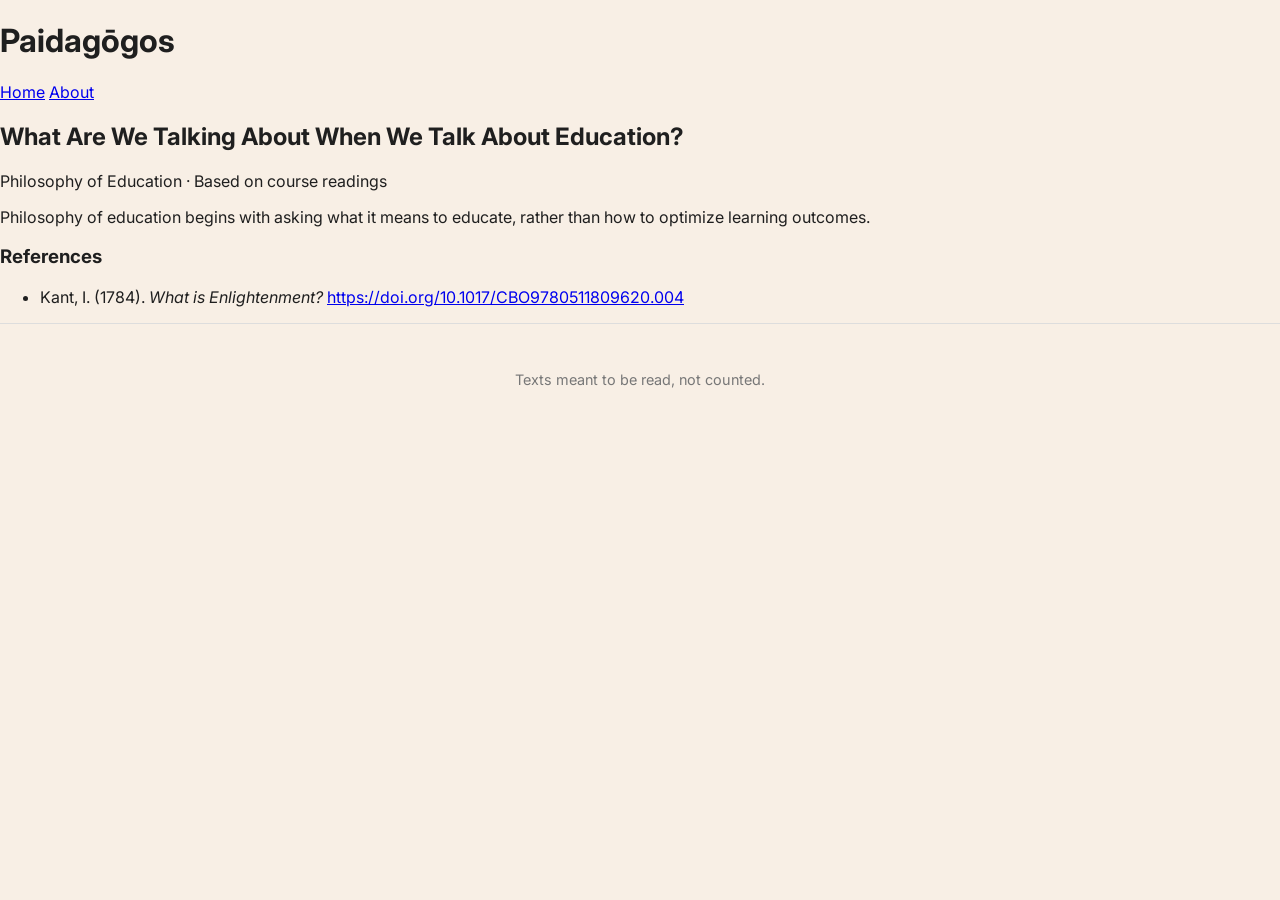
<file: article.html>
<!DOCTYPE html>
<html lang="en">
<head>
  <meta charset="UTF-8">
  <title>What Are We Talking About When We Talk About Education?</title>
  <link rel="stylesheet" href="style.css">
</head>

<body>
  <header class="site-header">
    <h1>Paidagōgos</h1>
    <nav>
      <a href="index.html">Home</a>
      <a href="#">About</a>
    </nav>
  </header>

  <main class="article">
    <h2>What Are We Talking About When We Talk About Education?</h2>

    <p class="article-meta">
      Philosophy of Education · Based on course readings
    </p>

    <p>
      Philosophy of education begins with asking what it means to educate,
      rather than how to optimize learning outcomes.
    </p>

    <h3>References</h3>
    <ul class="references">
      <li>
        Kant, I. (1784). <em>What is Enlightenment?</em>
        <a href="https://doi.org/10.1017/CBO9780511809620.004" target="_blank">
          https://doi.org/10.1017/CBO9780511809620.004
        </a>
      </li>
    </ul>
  </main>

  <footer class="site-footer">
    <p>Texts meant to be read, not counted.</p>
  </footer>
</body>
</html>
</file>
<file: style.css>
/* Import fonts */
@import url('https://fonts.googleapis.com/css2?family=Barrio&family=Inter:wght@400;600&display=swap');

/* Global styles */
body {
  margin: 0;
  padding: 0;
  font-family: 'Inter', sans-serif;
  background: #f8efe5;
  color: #1f1f1f;
  overflow-x: hidden;
}

/* Navigation */
.main-nav {
  position: fixed;
  top: 20px;
  right: 30px;
  z-index: 10;
}

.main-nav a {
  text-decoration: none;
  font-family: 'Inter', sans-serif;
  font-weight: 600;
  color: #1f2a4b;
  font-size: 1rem;
  letter-spacing: 1px;
}

/* Hero Section */
.hero {
  position: relative;
  width: 100%;
  height: 80vh;
  display: flex;
  align-items: center;
  justify-content: center;
  overflow: hidden;
}

.hero img {
  width: 100%;
  height: 100%;
  object-fit: cover;
}

.title-overlay {
  position: absolute;
  bottom: 20%;
  left: 10%;
  background: #1f2a4b;
  padding: 2rem 3rem;
  border-radius: 50px;
  color: #ffffff;
  max-width: 600px;
  text-align: left;
}

.title-overlay h1 {
  font-family: 'Barrio', cursive;
  font-size: 2.5rem;
  margin: 0;
}

.title-overlay p {
  font-family: 'Inter', sans-serif;
  margin-top: 0.5rem;
  font-size: 1rem;
  font-weight: 400;
}

/* Story Section */
.story-section {
  display: flex;
  align-items: center;
  padding: 6rem 10%;
  gap: 2rem;
  flex-wrap: wrap;
  position: relative;
}

.story-number {
  font-size: 5rem;
  font-weight: 700;
  color: #1f2a4b;
  flex: 1 1 100px;
}

.story-text {
  flex: 2 1 400px;
}

.story-text h2 {
  font-family: 'Barrio', cursive;
  font-size: 2rem;
  margin: 0 0 1rem 0;
}

.story-text p {
  font-family: 'Inter', sans-serif;
  font-size: 1rem;
  line-height: 1.6;
  margin: 0;
}

/* Footer */
.site-footer {
  text-align: center;
  padding: 2rem;
  font-size: 0.9rem;
  color: #777;
  border-top: 1px solid #ddd;
}

/* Responsive */
@media (max-width: 768px) {
  .title-overlay {
    left: 5%;
    right: 5%;
    bottom: 15%;
    padding: 1.5rem 2rem;
    font-size: 0.9rem;
  }

  .story-section {
    flex-direction: column;
    padding: 3rem 5%;
    text-align: center;
  }

  .story-number {
    font-size: 3rem;
  }
}
</file>
